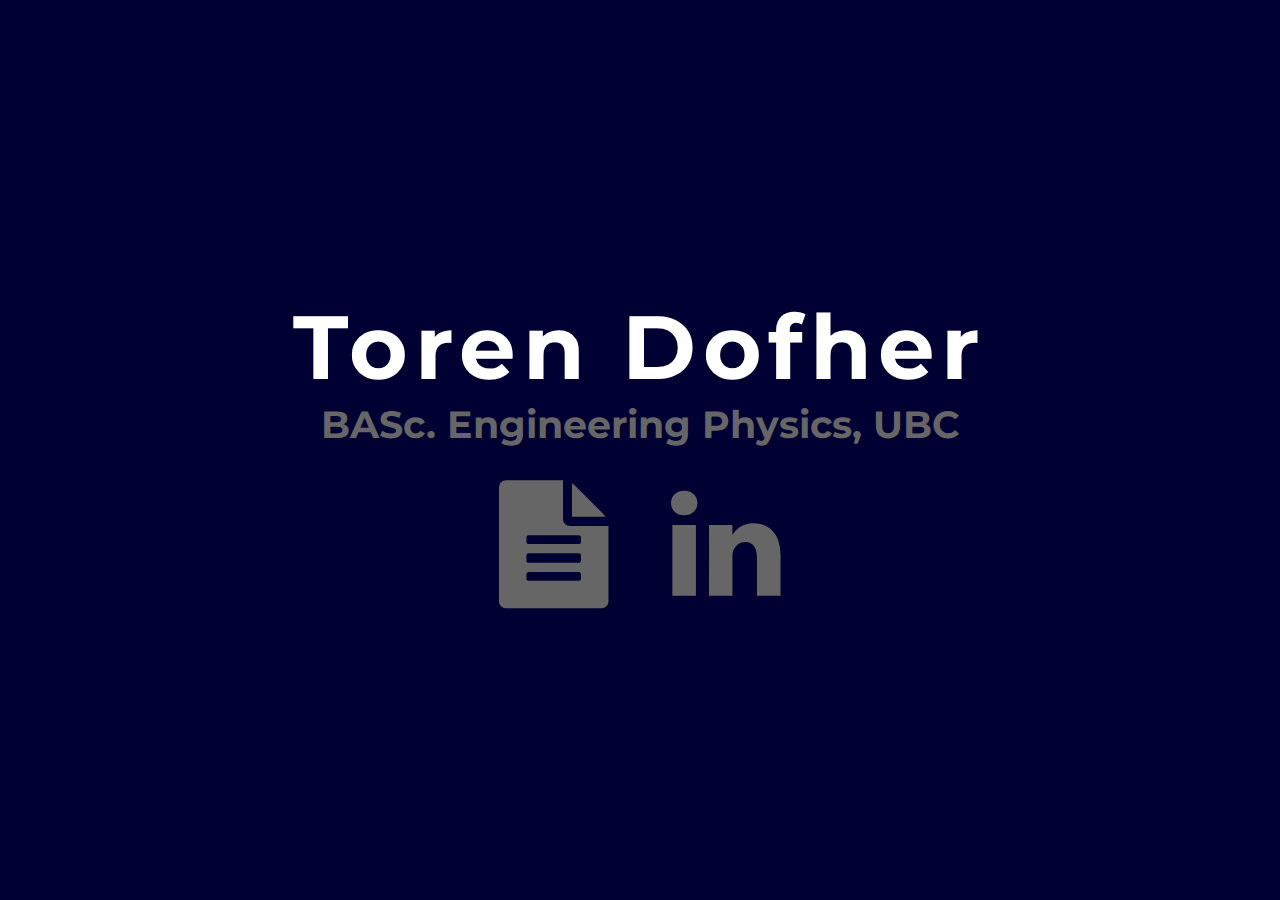
<file: index.html>
<html><head>
		<title>Toren Dofher</title>
		<meta name="viewport" content="width=device-width, user-scalable=no">
		<link rel="stylesheet" href="https://maxcdn.bootstrapcdn.com/font-awesome/4.7.0/css/font-awesome.min.css">
		<style>
			@import url(https://fonts.googleapis.com/css?family=Montserrat);
			html {
				height: 100%;
			}
			body {
				height: 100%;
				margin: 0;

				display: flex;
				align-items: center;
				justify-content: center;
				flex-direction: column;

				background-color: #000033;
				color: #666;

				font-size: 2vw;
				user-select: none;
				cursor: default;

				font-family: 'Montserrat';
			}
			h1 {
				letter-spacing: .5vw;
				color: white;
				font-size: 7vw;
				margin-top: 0;
				margin-bottom: 0;
			}
			h2 {
				margin-top: 0;
			}
			a {
				text-decoration: inherit;
				color: inherit;
			}
			a:hover {
				color: white;
			}

			/* Tooltip container */
			.tooltip {
    			position: relative;
    			display: inline-block;
    			 /* If you want dots under the hoverable text */
			}

			/* Tooltip text */
			.tooltip .tooltiptext {
   		 	visibility: hidden;
   			width: 120px;
    			/*background-color: black;*/
    			color: #fff;
    			text-align: center;
    			padding: 5px 0;
    			border-radius: 4px;
 
    			/* Position the tooltip text - see examples below! */
    			position: absolute;
    			z-index: 1;
			top: 100%;
    			left: 50%; 
    			margin-left: -60px;
			}

			/* Show the tooltip text when you mouse over the tooltip container */
			.tooltip:hover .tooltiptext {
   			 visibility: visible;
			}
		</style>
	</head>
	<body>

  
		<h1>Toren Dofher</h1>
        <div>
            <h2>BASc. Engineering Physics, UBC</h2>
        </div>
		<div class="links">
			<div class="tooltip"><a href="resume.html"><i class="fa fa-file-text fa-5x fa-fw"></i></a><span class="tooltiptext">Resume</span></div>
			<!--<div class="tooltip"><a href="https://github.com/tdofher"><i class="fa fa-github fa-5x fa-fw"></i></a><span class="tooltiptext">GitHub</span></div>-->
			<!--<div class="tooltip"><a href="https://enph253-team6.weebly.com/team.html"><i class="fa fa-cogs fa-5x fa-fw"></i></a><span class="tooltiptext">Robot</span></div>-->
			<div class="tooltip"><a href="https://www.linkedin.com/in/toren-dofher/"><i class="fa fa-linkedin fa-5x fa-fw"></i></a><span class="tooltiptext">LinkedIn</span></div>
			<!--<a href="notes.html"><i class="fa fa-pencil fa-5x fa-fw"></i></a>-->
		</div>
	

<!-- What is essential is invisible to the eye. -->
<!--Thank you Carlos Martin for the website design -->
</body></html>
</file>
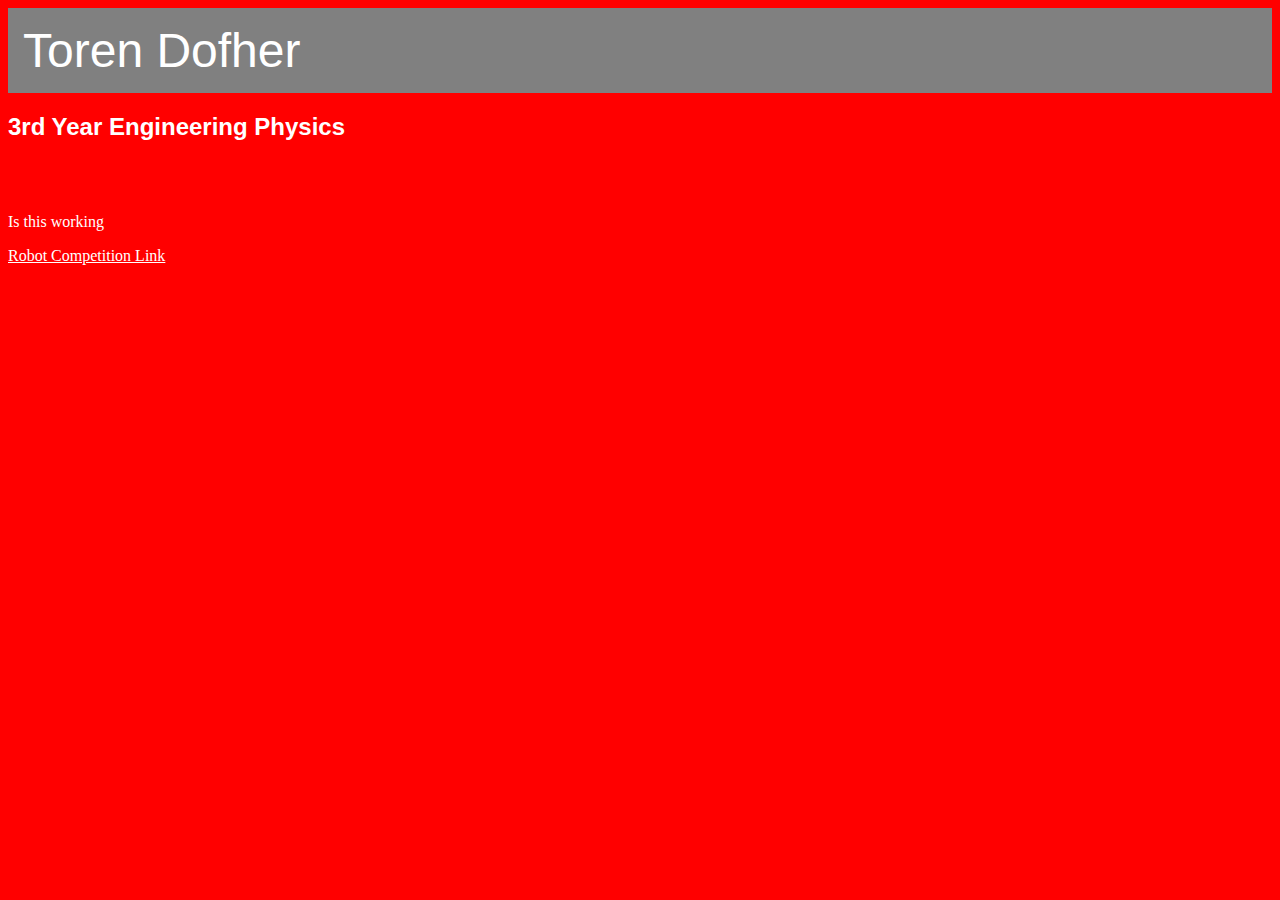
<file: Practice/index.html>
<!DOCTYPE html>
<html>
    <head>
        <link rel="stylesheet" href="websiteStyle.css">
	<title> Toren Dofher</title>
	<style>
	p {color: white;}
	a {color:white;}
	</style>
    </head>
    <body>
        <header>Toren Dofher</header>
	<h2>3rd Year Engineering Physics</h2>
	<br></br>
        <p> Is this working </p>
	<a href="https://enph253-team6.weebly.com/team.html">Robot Competition Link</a>
    </body>


</html>
</file>
<file: Practice/websiteStyle.css>
header, footer {
    background-color: grey;
    color: white;
    padding: 15px;
    font-size:300%;
    font-family:helvetica;
}

body {
    background-color: red;
}
h1 {
    color: white;
    font-family:helvetica;
    font-size:300%;
}
h2 {
    color: white;
    font-family: helvetica;
p {
    color: white;
    font-family: helvetica;
}
a {
    color: white;
}
</file>
